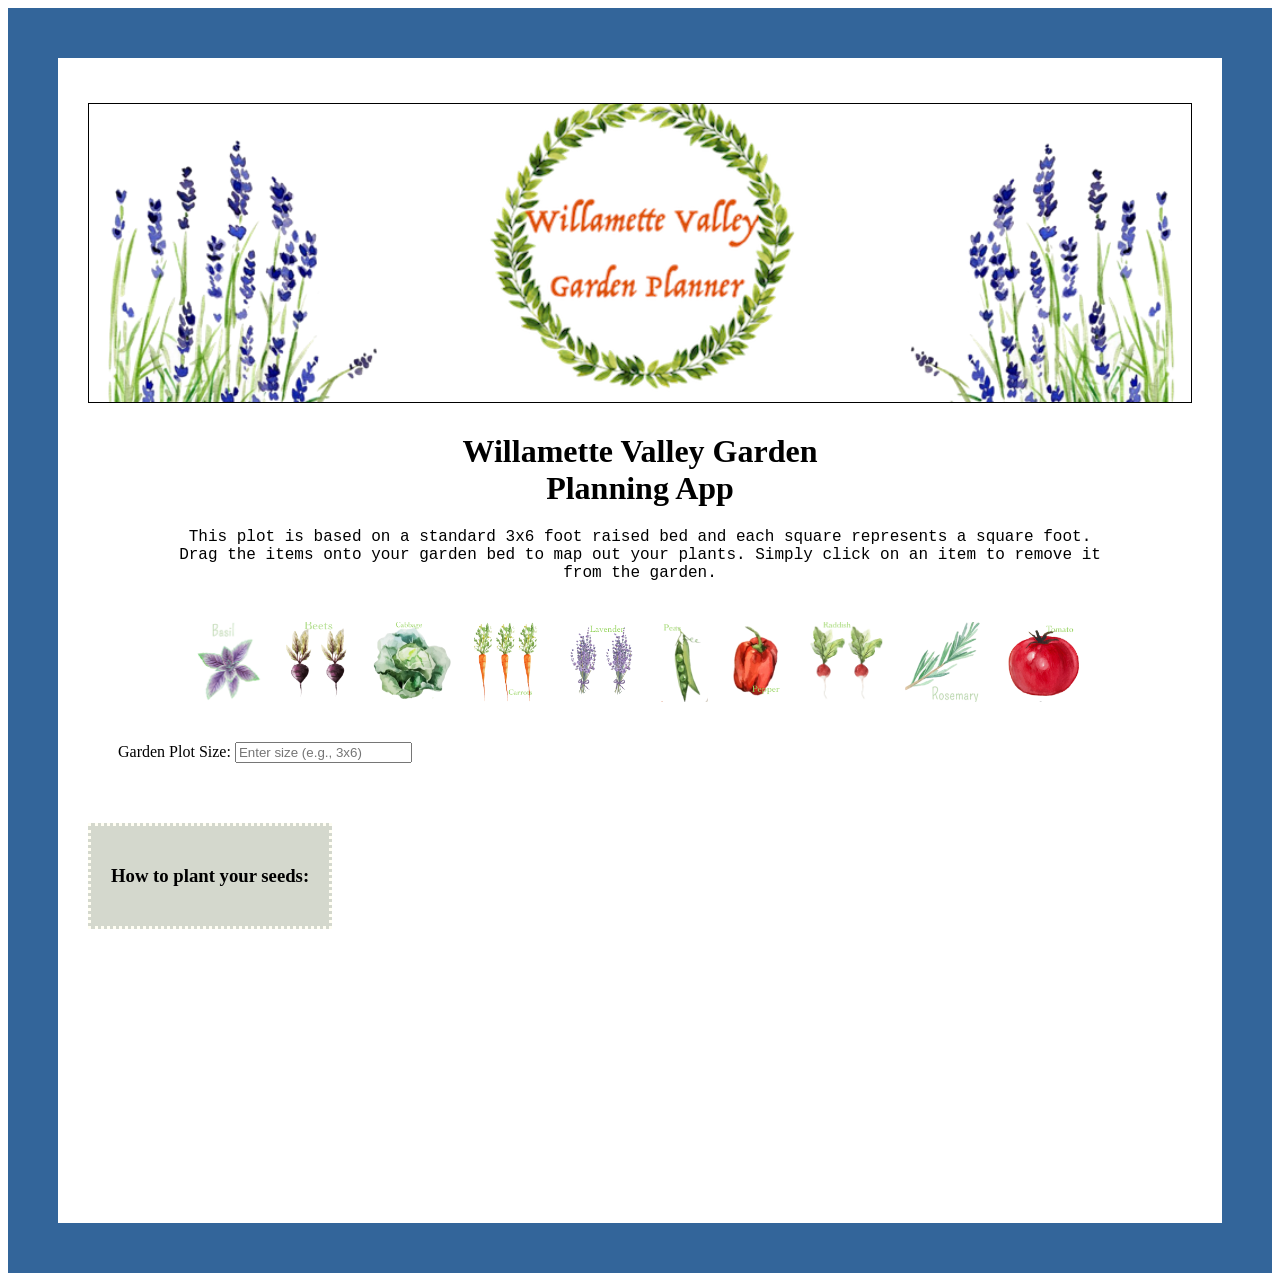
<file: index.html>
<!DOCTYPE html>
<html>
  <head>
    <meta charset="utf-8" />
    <link href="css/styles.css" rel="stylesheet" type="text/css" />
    <script src="js/scripts.js"></script>
    <title>Willamette Valley Garden Planner</title>
  </head>
  <body class="container-body">
    <header class="jumbotron"></header>

    <h1>
      Willamette Valley Garden <br />
      Planning App
    </h1>

    <p id="site-instructions">
      This plot is based on a standard 3x6 foot raised bed and each square
      represents a square foot. Drag the items onto your garden bed to map out
      your plants. Simply click on an item to remove it from the garden.
    </p>

    <section class="vegetable-container">
      <div class="draggable-images">
        <img
          src="images/basil.png"
          alt="basil"
          draggable="true"
          id="basil"
          ondragstart="drag(event)"
        />
        <img
          src="images/beetroot.png"
          alt="beetroot"
          draggable="true"
          id="beetroot"
          ondragstart="drag(event)"
        />
        <img
          src="images/cabbage.png"
          alt="cabbage"
          draggable="true"
          id="cabbage"
          ondragstart="drag(event)"
        />
        <img
          src="images/Carrot.png"
          alt="carrot"
          draggable="true"
          id="carrot"
          ondragstart="drag(event)"
        />
        <img
          src="images/lavender.png"
          alt="lavender"
          draggable="true"
          id="lavender"
          ondragstart="drag(event)"
        />
        <img
          src="images/peas.png"
          alt="peas"
          draggable="true"
          id="peas"
          ondragstart="drag(event)"
        />
        <img
          src="images/pepper.png"
          alt="pepper"
          draggable="true"
          id="pepper"
          ondragstart="drag(event)"
        />
        <img
          src="images/radish.png"
          alt="radish"
          draggable="true"
          id="radish"
          ondragstart="drag(event)"
        />
        <img
          src="images/rosemary.png"
          alt="rosemary"
          draggable="true"
          id="rosemary"
          ondragstart="drag(event)"
        />
        <img
          src="images/Tomato.png"
          alt="tomato"
          draggable="true"
          id="tomato"
          ondragstart="drag(event)"
        />
      </div>
      <div>
        <label for="plot-size">Garden Plot Size: </label>
        <input
          type="text"
          id="plot-size"
          placeholder="Enter size (e.g., 3x6)"
        />
      </div>
    </section>

    <section class="garden-container">
      <table id="garden-grid" class="garden-grid"></table>
    </section>
    <script src="js/scripts.js"></script>

    <div id="sidebar">
      <h3>How to plant your seeds:</h3>
      <div id="information">
        <ul></ul>
      </div>
    </div>
  </body>
</html>
</file>
<file: css/styles.css>
/* initial setup */
* {
  box-sizing: border-box;
}

.container-body {
  padding-bottom: 400px;
  font-family: Cambria, Cochin, Georgia, Times, "Times New Roman", serif;
}

/* formatting the header image */
.jumbotron {
  border: solid 1px black;
  margin: auto;
  margin-top: 45px;
  margin-bottom: 30px;
  position: relative;
  background: white url("../images/wreath.png") center center;
  width: 100%;
  height: 300px;
  background-size: cover;
  overflow: hidden;
}

h1 {
  text-align: center;
}

/* formatting the vegetable images */
.vegetable-container {
  margin: 30px;
}

.draggable-images {
  display: flex;
  flex-flow: wrap;
  justify-content: center;
  margin-bottom: 30px;
  margin-top: 30px;
}

.draggable-images img {
  max-height: 100px;
  max-width: 100px;
  padding: 10px;
}

#dragged-image,
#dropped-image {
  max-height: 100px;
  max-width: 100px;
  padding: 10px;
}

.garden-container {
  display: flex;
  justify-content: center;
  margin-bottom: 30px;
}

.square {
  width: 100px;
  height: 100px;
  background-color: white;
  border: solid 1px black;
  display: flex;
  justify-content: center;
  align-items: center;
}

.square img {
  max-width: 80px;
  max-height: 80px;
  padding: 10px;
}

#sidebar {
  border: dotted 3px #fffef3;
  background-color: #d4d8cd;
  float: left;
  padding: 20px;
}

#site-instructions {
  text-align: center;
  font-family: courier new;
  padding-left: 80px;
  padding-right: 80px;
}

table {
  float: center;
}

#div1,
#div2,
#div3,
#div4,
#div5,
#div6,
#div7,
#div8,
#div9,
#div10,
#div11,
#div12,
#div13,
#div14,
#div15,
#div16,
#div17,
#div18 {
  width: 150px;
  height: 150px;
}

body {
  padding-left: 30px;
  padding-right: 30px;
  border: solid 50px #33659a;
  padding-bottom: 1000px;
}
</file>
